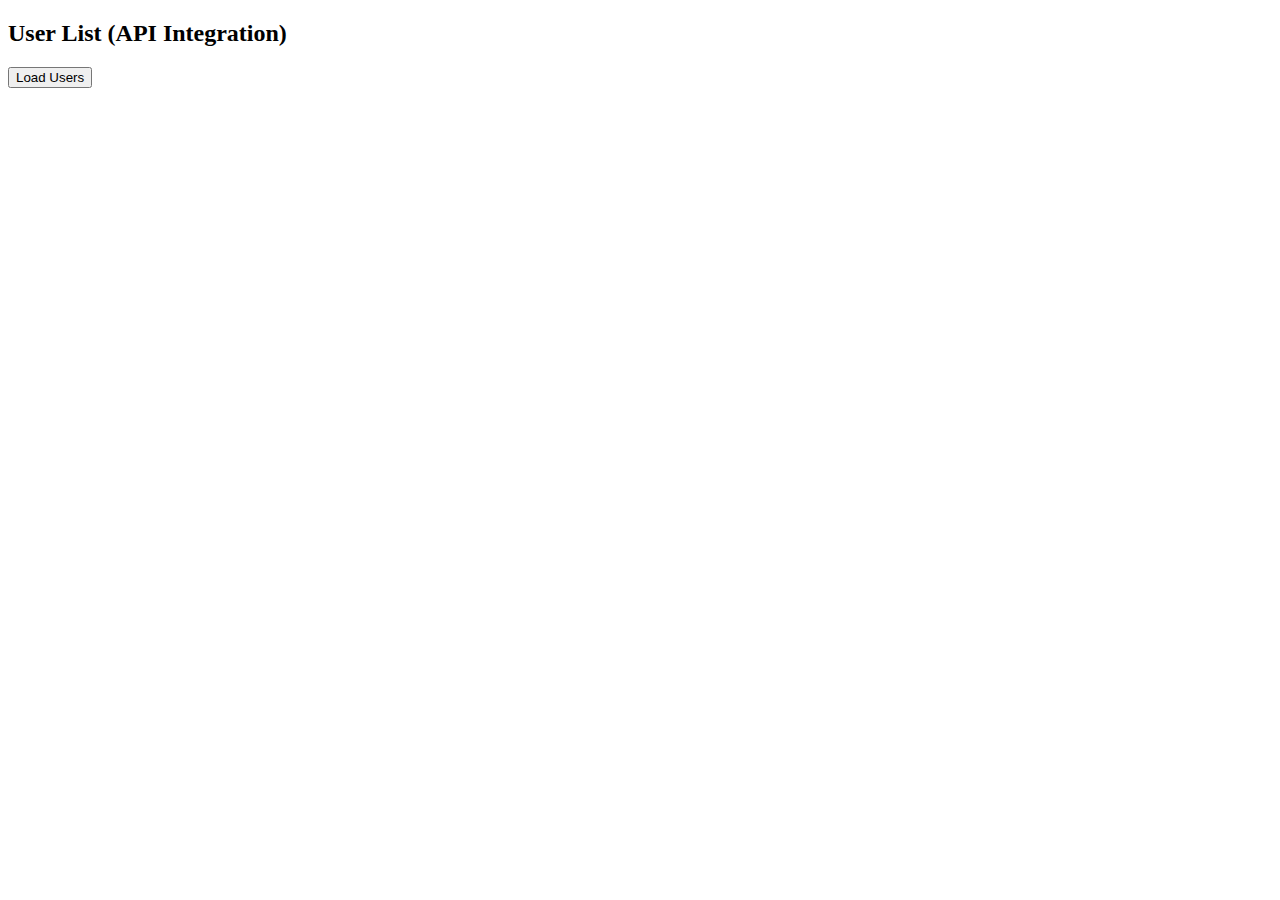
<file: index.html>
<!DOCTYPE html>
<html>
<head>
  <title>API Beginner Project</title>
</head>
<body>
<div class ="header">
  <h2>User List (API Integration)</h2>
</div>
<div>
  <button onclick="loadUsers()">Load Users</button>
</div>
  <ul id="userList"></ul> <!--li tag here will be added dynamically by JavaScript-->  

  <script src="script.js"></script>
</body>
</html>
</file>
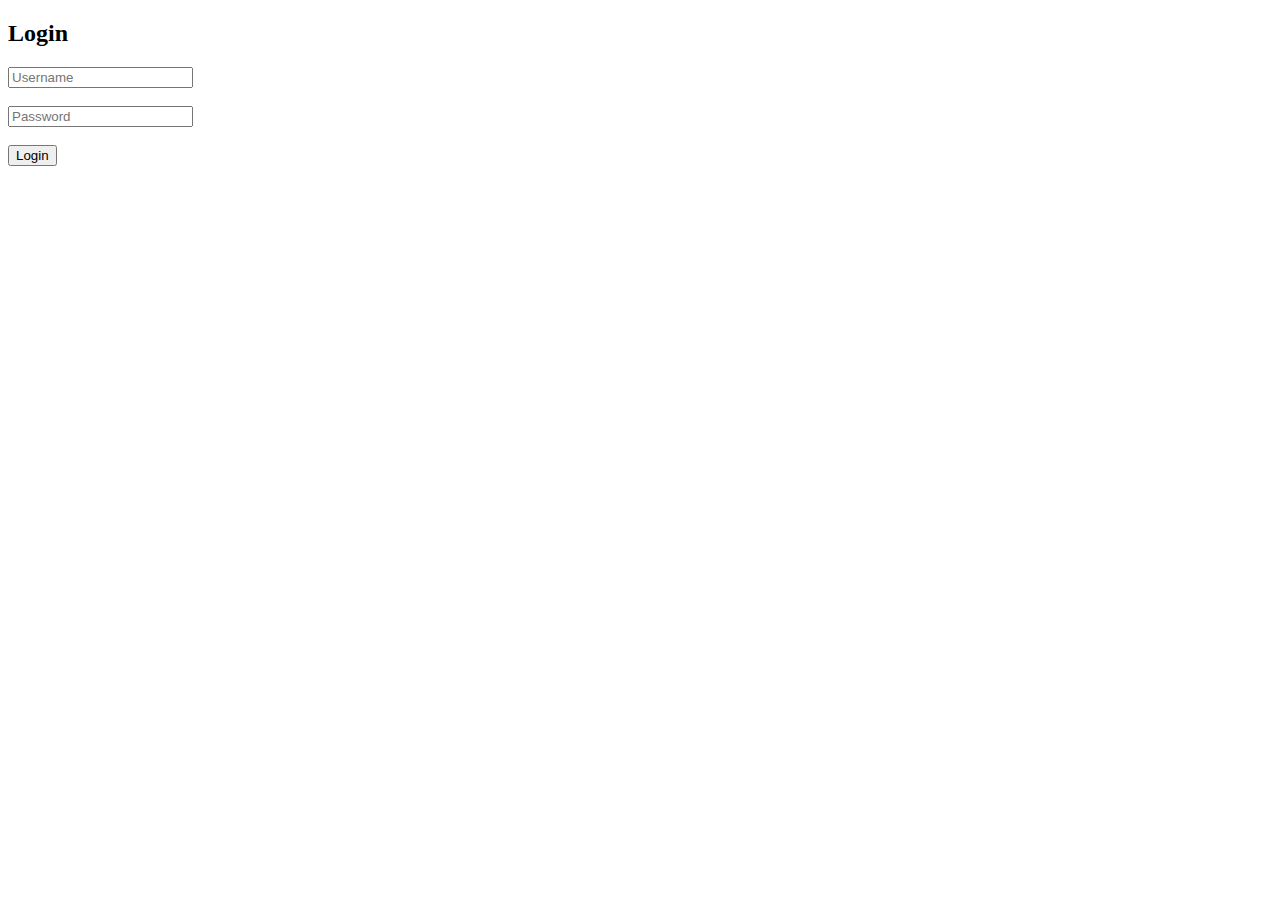
<file: Level_2_login/index.html>
<!DOCTYPE html>
<html>
<head>
  <title>Simple Login App</title>
</head>
<body>

  <h2>Login</h2>

  <input type="text" id="username" placeholder="Username" />
  <br><br>

  <input type="password" id="password" placeholder="Password" />
  <br><br>

  <button onclick="login()">Login</button>

  <h3 id="result"></h3>

  <script src="script.js"></script>
</body>
</html>
</file>
